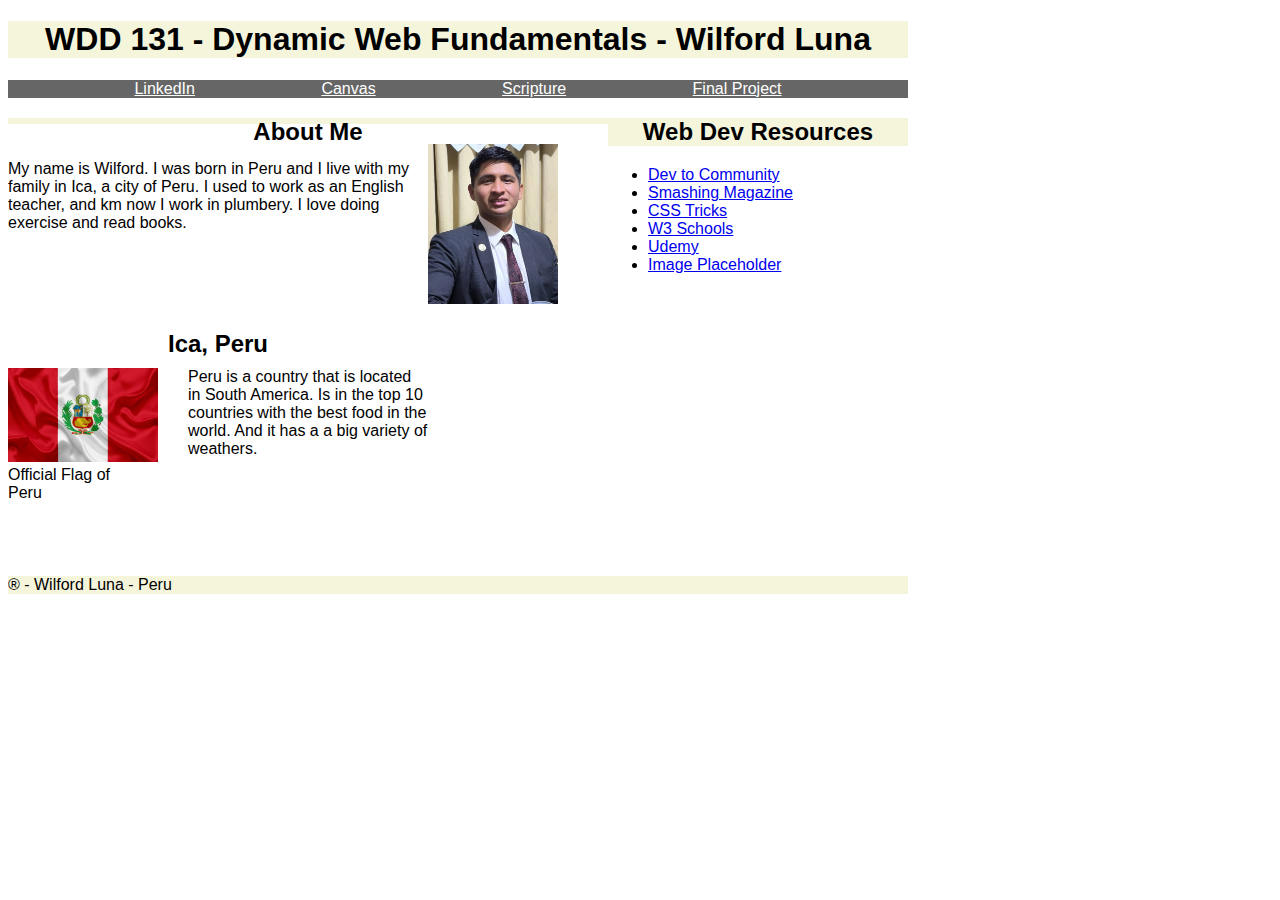
<file: index.html>
<!DOCTYPE html>
<html lang="en">
<head>
    <meta charset="UTF-8">
    <meta name="viewport" content="width=device-width, initial-scale=1.0">
    <title>WDD 131 - Dynamic Web Fundamentals - Wilford Luna</title>
    <meta name="description" content="WDD 131 Dynamic Web Fundamentals / Wilford Daniel Luna Escobar / I am introducing myself in this page, talking about my country and the things that I like to do.">
    <meta name="author" content="Wilford Luna">
    <link rel="stylesheet" href="styles/base.css">
    <script src="scripts/getdates.js" defer></script>
</head>
<body>
    <header>
        <h1><span id="course-title">WDD 131 - Dynamic Web Fundamentals - Wilford Luna</span></h1>
        <nav>
            <a href="https://www.linkedin.com/">LinkedIn</a>
            <a href="https://byupw.instructure.com/">Canvas</a>
            <a href="https://www.churchofjesuschrist.org/study/scriptures/bofm/2-ne/26?lang=eng&id=p33#p33">Scripture</a>
            <a href="">Final Project</a>
        </nav>
    </header>
    <main>
        <section class="card" id="first-card">
            <h2 class="body-title">About Me</h2>
            <p class="section-first-paragraph">My name is Wilford. I was born in Peru and I live with my 
                family in Ica, a city of Peru. I used to work as an English teacher, and 
              km  now I work in plumbery. I love doing exercise and read books.</p>
            <img class="index-first-image" src="images/profile-image.jpg" alt="profile image" width="130">
            <h2 class="title-country">Ica, Peru</h2>
            <figure class="index-second-image">
                <img src="images/peruvian-flag.jpg" alt="peruvian flag" width="150">
                <figcaption>Official Flag of Peru</figcaption>
            </figure>
            <p class="section-second-paragraph">Peru is a country that is located in South America. Is in the 
                top 10 countries with the best food in the world. And it has a 
                a big variety of weathers.
            </p>
        </section>
        <section class="card">
            <h2 class="body-title">Web Dev Resources</h2>
            <ul>
                <li><a href="https://dev.to/" target="_blank">Dev to Community</a></li>
                <li><a href="https://www.smashingmagazine.com/" target="_blank">Smashing Magazine</a></li>
                <li><a href="https://css-tricks.com/" target="_blank">CSS Tricks</a></li>
                <li><a href="https://www.w3schools.com/" target="_blank">W3 Schools</a></li>
                <li><a href="https://www.udemy.com/es/" target="_blank">Udemy</a></li>
                <li><a href="https://iplaceholder.com/#:~:text=iPlaceholder.com%20generates%20custom%20placeholder%20free%20%26%20fast%20images,URL%20%28https%3A%2F%2Fiplaceholder.com%2F%29%20and%20you%27ll%20get%20a%20placeholder%20image." target="_blank">Image Placeholder</a></li>
            </ul>
        </section>
    </main>
    <footer>
        <p>® <span id="currentyear"></span> - Wilford Luna - Peru</p>
        <p> <span id="lastModified"></span></p>
    </footer>
</body>
</html>
</file>
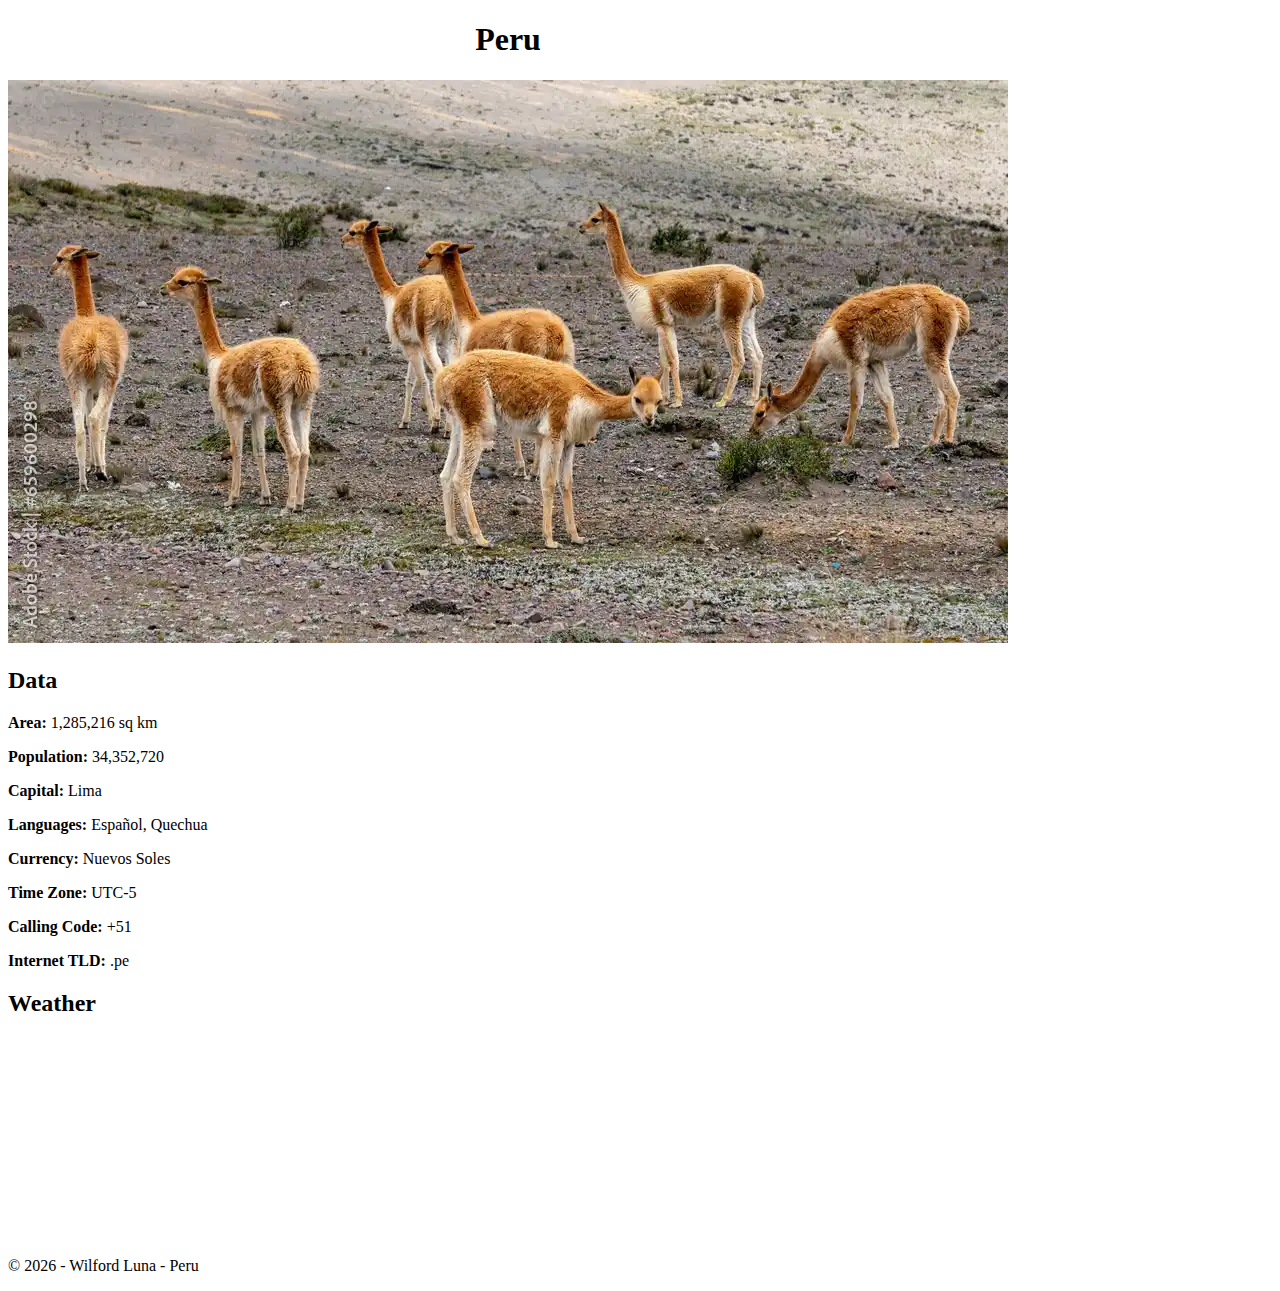
<file: place.html>
<!DOCTYPE html>
<html lang="en">
<head>
    <meta charset="UTF-8">
    <meta name="viewport" content="width=device-width, initial-scale=1.0">
    <link rel="stylesheet" href="styles/place.css">
    <link rel="stylesheet" href="styles/place-large.css">
    <title>Place Page</title>
    <script src="scripts/place.js" defer></script>
</head>
<body>
    <header>
        <h1>Peru</h1>
    </header>
    <main>
        <picture>
            <source srcset="images/vicuña-large.webp" media="(min-width: 1000px)" width="1000px">
            <img src="images/vicuña-small.webp" alt="Vicuña Image" width="500px" height="624px">
        </picture>
        <section class="data">
            <h2>Data</h2>
            <p><b>Area:</b> 1,285,216 sq km</p>
            <p><b>Population:</b> 34,352,720</p>
            <p><b>Capital:</b> Lima</p>
            <p><b>Languages:</b> Español, Quechua</p>
            <p><b>Currency:</b> Nuevos Soles</p>
            <p><b>Time Zone:</b> UTC-5</p>
            <p><b>Calling Code:</b> +51</p>
            <p><b>Internet TLD:</b> .pe</p>
        </section>
        <section class="weather">
            <h2>Weather</h2>
            <picture>
                <img src="images/weather-small.svg" alt="weather image" width="200px">    
            </picture>


        </section>
    </main>
    <footer>
        <p>&copy; <span id="currentyear"></span> - Wilford Luna - Peru</p>
        <p id="lastModified"></p>
    </footer>
</body>
</html>
</file>
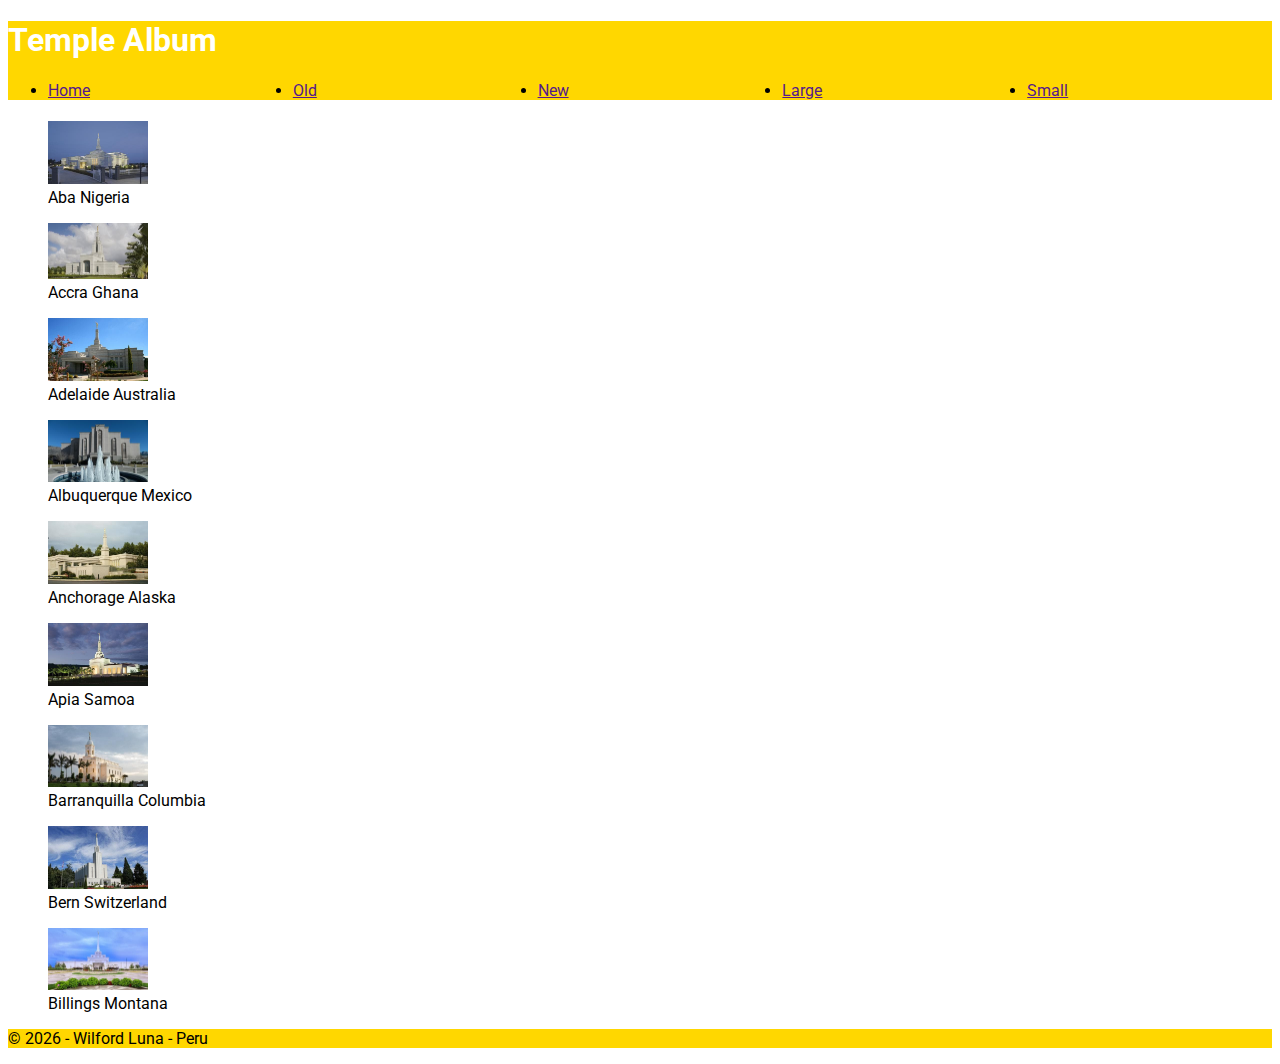
<file: temples.html>
<!DOCTYPE html>
<html lang="en">
<head>
    <meta charset="UTF-8">
    <meta name="viewport" content="width=device-width, initial-scale=1.0">
    <title>Temples</title>
    <meta name="description" content="WDD 131 Dynamic Web Fundamentals / Wilford Daniel Luna Escobar ">
    <meta name="author" content="Wilford Luna">
    <link rel="preconnect" href="https://fonts.googleapis.com">
    <link rel="preconnect" href="https://fonts.gstatic.com" crossorigin>
    <link href="https://fonts.googleapis.com/css2?family=Roboto:ital,wght@0,100..900;1,100..900&display=swap" rel="stylesheet">
    <link rel="stylesheet" href="styles/temples.css">
    <link rel="stylesheet" href="styles/temples-large.css">
    <script src="scripts/temples.js" defer></script>
</head>
<body>
    <header>
        <h1>Temple Album</h1>
        <nav>
            <ul>
                <li><a href="">Home</a></li>
                <li><a href="">Old</a></li>
                <li><a href="">New</a></li>
                <li><a href="">Large</a></li>
                <li><a href="">Small</a></li>
            </ul>
        </nav>
    </header>
    <main>
        <h1></h1>
        <div class="nine-images">
                <figure>
                    <img src="images/aba-nigeria-temple.jpg" alt="Aba Nigeria" width="100px">
                    <figcaption>Aba Nigeria</figcaption>
                </figure>
                <figure>
                    <img src="images/accra-ghana-temple.jpg" alt="Accra Ghana" width="100px">
                    <figcaption>Accra Ghana</figcaption>
                </figure>
                <figure>
                    <img src="images/adelaide-australia-temple.jpg" alt="Adelaide Australia" width="100px">
                    <figcaption>Adelaide Australia</figcaption>
                </figure>
                <figure>
                    <img src="images/albuquerque-temple.jpg" alt="Albuquerque Mexico" width="100px">
                    <figcaption>Albuquerque Mexico</figcaption>
                </figure>
                <figure>
                    <img src="images/anchorage-temple.jpg" alt="Anchorage Alaska" width="100px">
                    <figcaption>Anchorage Alaska</figcaption>
                </figure>
                <figure>
                    <img src="images/apia-samoa-temple.jpg" alt="Apia Samoa" width="100px">
                    <figcaption>Apia Samoa</figcaption>
                </figure>
                <figure>
                    <img src="images/barranquilla-columblia-temple.jpg" alt="Barranquilla Columbia" width="100px">
                    <figcaption>Barranquilla Columbia</figcaption>
                </figure>
                <figure>
                    <img src="images/ber-switzerland-temple.jpg" alt="Bern Switzerland" width="100px">
                    <figcaption>Bern Switzerland</figcaption>
                </figure>
                <figure>
                    <img src="images/billings-montana-temple.jpg" alt="Billings Montana" width="100px">
                    <figcaption>Billings Montana</figcaption>
                </figure>
            </div>
    </main>
    <footer>
        <p>&copy; <span id="currentyear"></span> - Wilford Luna - Peru</p>
        <p id="lastModified"></p>
    </footer>
</body>
</html>
</file>
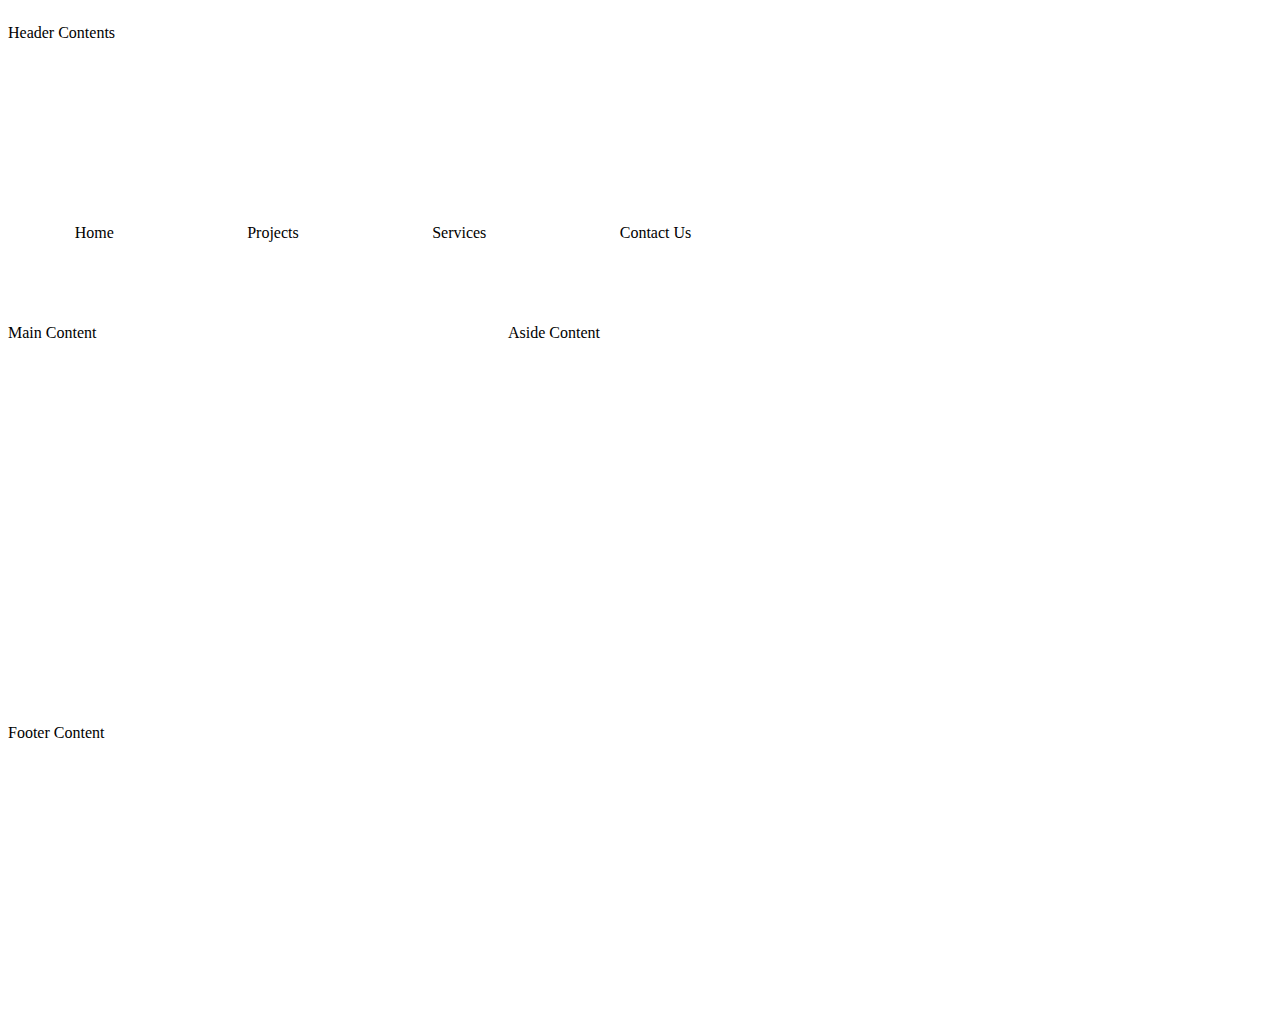
<file: week01/basic-layout.html>
<!DOCTYPE html>
<html lang="en">
<head>
    <meta charset="UTF-8">
    <meta name="viewport" content="width=device-width, initial-scale=1.0">
    <title>WDD 131 | Wilford Luna</title>
    <link rel="stylesheet" href="styles/layout.css">
</head>
<body>
    <header>
        <p>Header Contents</p>
    </header>
    <nav>
        <p>Home</p>
        <p>Projects</p>
        <p>Services</p>
        <p>Contact Us</p>
    </nav>
    <main>
        <p>Main Content</p>
    </main>
    <aside>
        <p>Aside Content</p>
    </aside>
    <footer>
        <p>Footer Content</p>
    </footer>
</body>
</html>
</file>
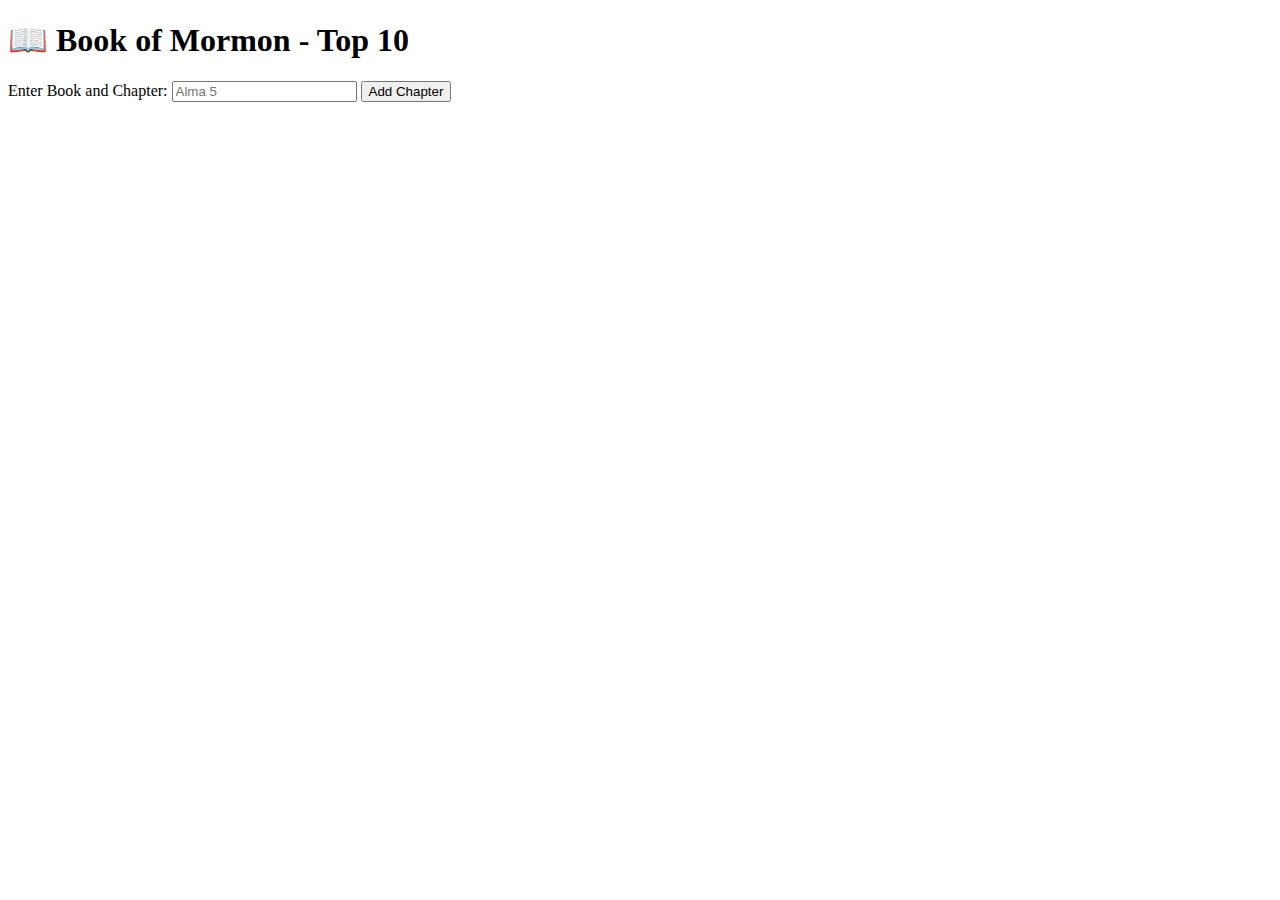
<file: week02/bom.html>
<!DOCTYPE html>
<html lang="en">
<head>
    <meta charset="UTF-8">
    <meta name="viewport" content="width=device-width, initial-scale=1.0">
    <title>BOM Activity</title>
</head>
<body>
    <h1>📖 Book of Mormon - Top 10</h1>
    <main>
        <label for="favchap">Enter Book and Chapter: </label>
        <input type="text" id="favchap" placeholder="Alma 5">
        <button type="submit">Add Chapter</button>
        <ul id="list"></ul>
    </main>
    
</body>
</html>
</file>
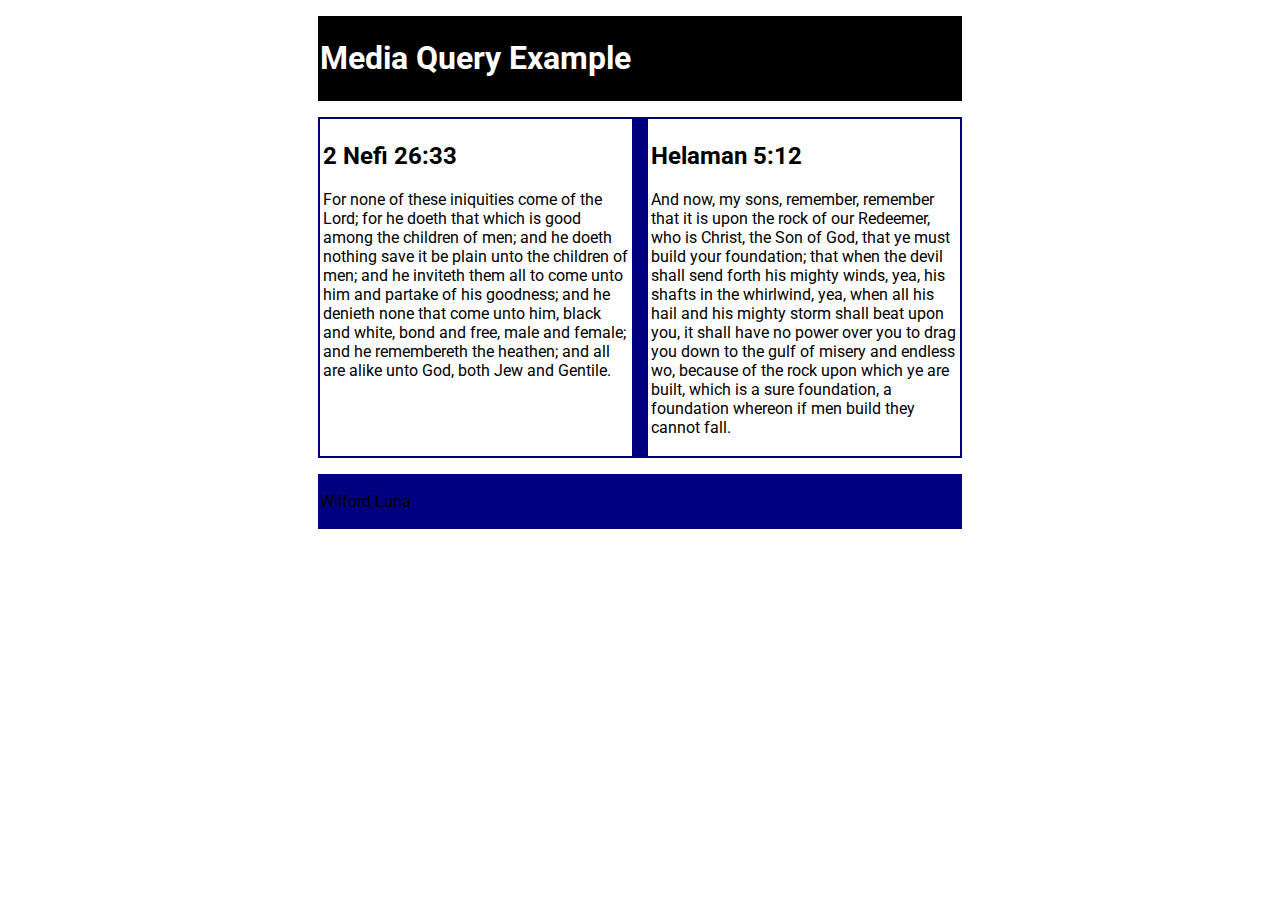
<file: week02/media-query.html>
<!DOCTYPE html>
<html lang="en">
<head>
    <meta charset="UTF-8">
    <meta name="viewport" content="width=device-width, initial-scale=1.0">
    <link href="https://fonts.googleapis.com/css2?family=Roboto:wght@400;700&display=swap" rel="stylesheet">
    <link rel="stylesheet" href="styles/media-query.css">
    <link rel="stylesheet" href="styles/media-query-large.css">
    <meta name="author" content="Wilford Luna">
    <meta name="description" content="This page is a practice for the week two">
    <title>Practice for week two</title>
</head>
<body>
    <header>
        <h1>Media Query Example</h1>
    </header>
    <main>
        <section>
            <h2>2 Nefi 26:33</h2>
            <p>For none of these iniquities come of the Lord; for he doeth that which is good 
                among the children of men; and he doeth nothing save it be plain unto the children
                 of men; and he inviteth them all to come unto him and partake of his goodness;
                  and he denieth none that come unto him, black and white, bond and free, 
                  male and female; and he remembereth the heathen; and all are alike unto God,
                   both Jew and Gentile.</p>
        </section>
        <section>
            <h2>Helaman 5:12</h2>
            <p>And now, my sons, remember, remember that it is upon the rock of our Redeemer,
                 who is Christ, the Son of God, that ye must build your foundation; that when the
                  devil shall send forth his mighty winds, yea, his shafts in the whirlwind, yea,
                   when all his hail and his mighty storm shall beat upon you, it shall have no
                    power over you to drag you down to the gulf of misery and endless wo, because
                     of the rock upon which ye are built, which is a sure foundation, a foundation
                      whereon if men build they cannot fall.</p>
        </section>
    </main>
    <footer>
        <p>Wilford Luna</p>
    </footer>
    
</body>
</html>
</file>
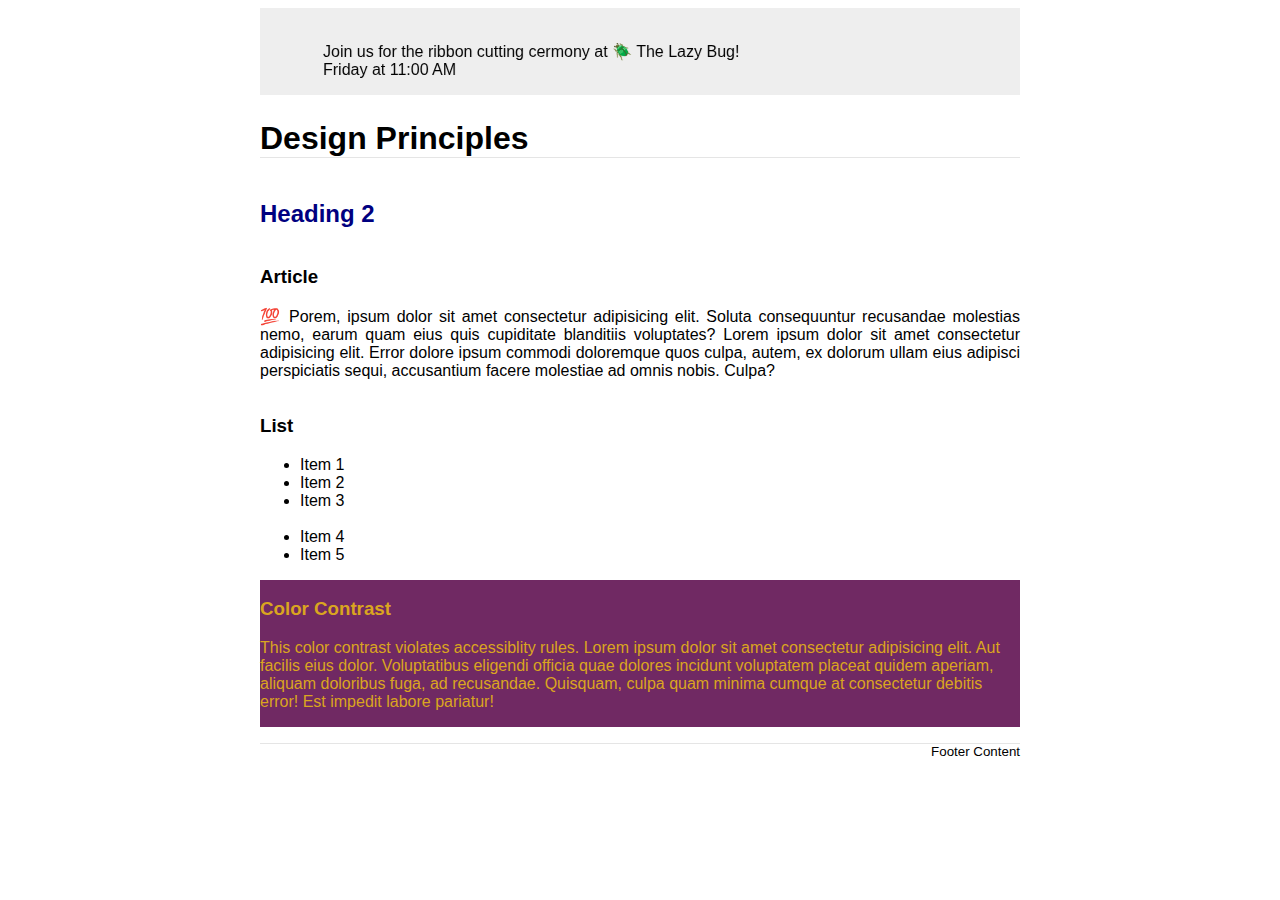
<file: week03/design.html>
<!DOCTYPE html>
<html lang="en">
<head>
    <meta charset="UTF-8">
    <meta name="viewport" content="width=device-width, initial-scale=1.0">
    <title>Document</title>
    <link rel="stylesheet" href="styles/design.css">
</head>
<body>
    <header>
	    <marquee behavior="alternate" direction="right"><br>Join us for the ribbon cutting cermony at 🪲 The Lazy Bug!<br>Friday at 11:00 AM</marquee>
	    <h1>Design Principles</h1>
    </header>
    <main>
        <h2>Heading 2</h2>
        <section>
            <h3>Article</h3>
            <article>
                <p>💯 Porem, ipsum dolor sit amet consectetur adipisicing elit. Soluta consequuntur recusandae molestias nemo, earum quam eius quis cupiditate blanditiis voluptates? Lorem ipsum dolor sit amet consectetur adipisicing elit. Error dolore ipsum commodi doloremque quos culpa, autem, ex dolorum ullam eius adipisci perspiciatis sequi, accusantium facere molestiae ad omnis nobis. Culpa?</p>
            </article>
        </section>
        <section>
            <h3>List</h3>
            <ul>
                <li>Item 1</li>
                <li>Item 2</li>
                <li>Item 3<br><br></li>
                <li>Item 4</li>
                <li>Item 5</li>
            </ul>
        </section>
        <div class="callout">
            <h3>Color Contrast</h3>
            <p>This color contrast violates accessiblity rules. Lorem ipsum dolor sit amet consectetur adipisicing elit. Aut facilis eius dolor. Voluptatibus eligendi officia quae dolores incidunt voluptatem placeat quidem aperiam, aliquam doloribus fuga, ad recusandae. Quisquam, culpa quam minima cumque at consectetur debitis error! Est impedit labore pariatur!</p>
        </div>
    </main>
    <footer>
        Footer Content
    </footer>    
</body>
</html>
</file>
<file: styles/base.css>
* {
    font-family: Arial, Helvetica, sans-serif;
}
header span {
    display: block;
    text-align: center;
}
header nav {
    display: flex;
    justify-content: space-evenly;
}
body {
    max-width: 900px;
    width: 900px;
}
main {
    display: grid;
    max-width: 900px;
    width: 900px;
    grid-template-columns: 2fr 1fr;
}
#course-title, .body-title, footer {
    background-color: beige;
}
header nav {
    background-color: #666666;
}
header nav a {
    color: white;
}
header nav a:hover {
    color: yellow;
}
#first-card {
    display: grid;
    grid-template-columns: 30% 40% 30%;
    grid-template-rows: 10% 36% 9% 45%;
}
.body-title {
    grid-column: 1/4;
    grid-row: 1/2;
    text-align: center;
}
.section-first-paragraph {
    grid-column: 1/3;
    grid-row: 2/3;
}
.index-first-image {
    grid-column: 3/4;
    grid-row: 2/3;
}
.title-country {
    grid-column: 1/3;
    grid-row: 3/4;
    text-align: center;
}
.index-second-image {
    grid-column: 1/2;
    grid-row: 4/5;
    border-left: 0px;
    margin-left: 0px;
}
.section-second-paragraph {
    grid-column: 2/3;
    grid-row: 4/5;
}
</file>
<file: styles/place.css>
picture {
    width: 100%;
    height: auto;
}
body {
    max-width: 500px;
}
h1 {
    text-align: center;
}
</file>
<file: styles/place-large.css>
@media screen and (min-width: 1000px) {
    body {
        max-width: 1000px;
    }
}
</file>
<file: styles/temples.css>
header {
    background-color: gold;
}
footer {
    background-color: gold;
}
body {
    font-family: "Roboto", sans-serif;
    font-weight: 200px;
}
nav ul {
    display: flex;
    justify-content: center;
    align-items: center;
}
nav a:hover {
    color: navy;
}
h1 {
    color: white;
}
</file>
<file: styles/temples-large.css>
@media screen and (min-width: 840px) {
    nav ul {
        display: flex;

    }
    nav ul li {
        flex: 1 1 100%;
    }
}
</file>
<file: week01/styles/layout.css>
body {
    display: grid;
    grid-template-columns: 250px 250px 250px;
    grid-template-rows: repeat(10, 100px);
}
header {
    grid-column: 1/4;
    grid-row: 1/3;
}
nav {
    display: flex;
    grid-column: 1/4;
    grid-row: 3/4;
    justify-content: space-around;
}
main {
    grid-column: 1/3;
    grid-row: 4/8;
}
aside {
    grid-column: 3/4;
    grid-row: 4/8;
}
footer {
    grid-column: 1/4;
    grid-row: 8/11;
}
</file>
<file: week02/styles/media-query.css>
body {
    font-family: 'Roboto', sans-serif;
}
header, main, footer {
    max-width: 640px;
    margin: 1rem auto;
    border: gray 50%;
    padding: 2px;
    background-color: navy;
}
main {
    display: grid;
    grid-template-columns: 1fr;
    gap: 1rem;
}
section {
    padding: 3px;
    background-color: white;
}
</file>
<file: week02/styles/media-query-large.css>
@media screen and (min-width: 500px) {
    header {
        background-color: black;
        color: white;
    }
    main {
        grid-template-columns: 1fr 1fr;
    }
}
</file>
<file: week03/styles/design.css>
body {
	font-family: Roboto, helvetica, sans-serif;
}

header,
main,
footer {
	max-width: 760px;
	margin: 0 auto;
}

marquee {
	padding: 1rem;
	background-color: #eee;
}

h1 {
	border-bottom: 1px solid rgba(0, 0, 0, 0.1);
}

main {
	display: grid;
}

h2 {
	color: navy;
	text-align: left;

}

article p {
	text-align: justify;
}

.callout {
	color: goldenrod;
	background-color: #702963;
}

footer {
	margin-top: 1rem;
	border-top: 1px solid rgba(0, 0, 0, 0.1);
	font-size: smaller;
	text-align: right;
}
</file>
